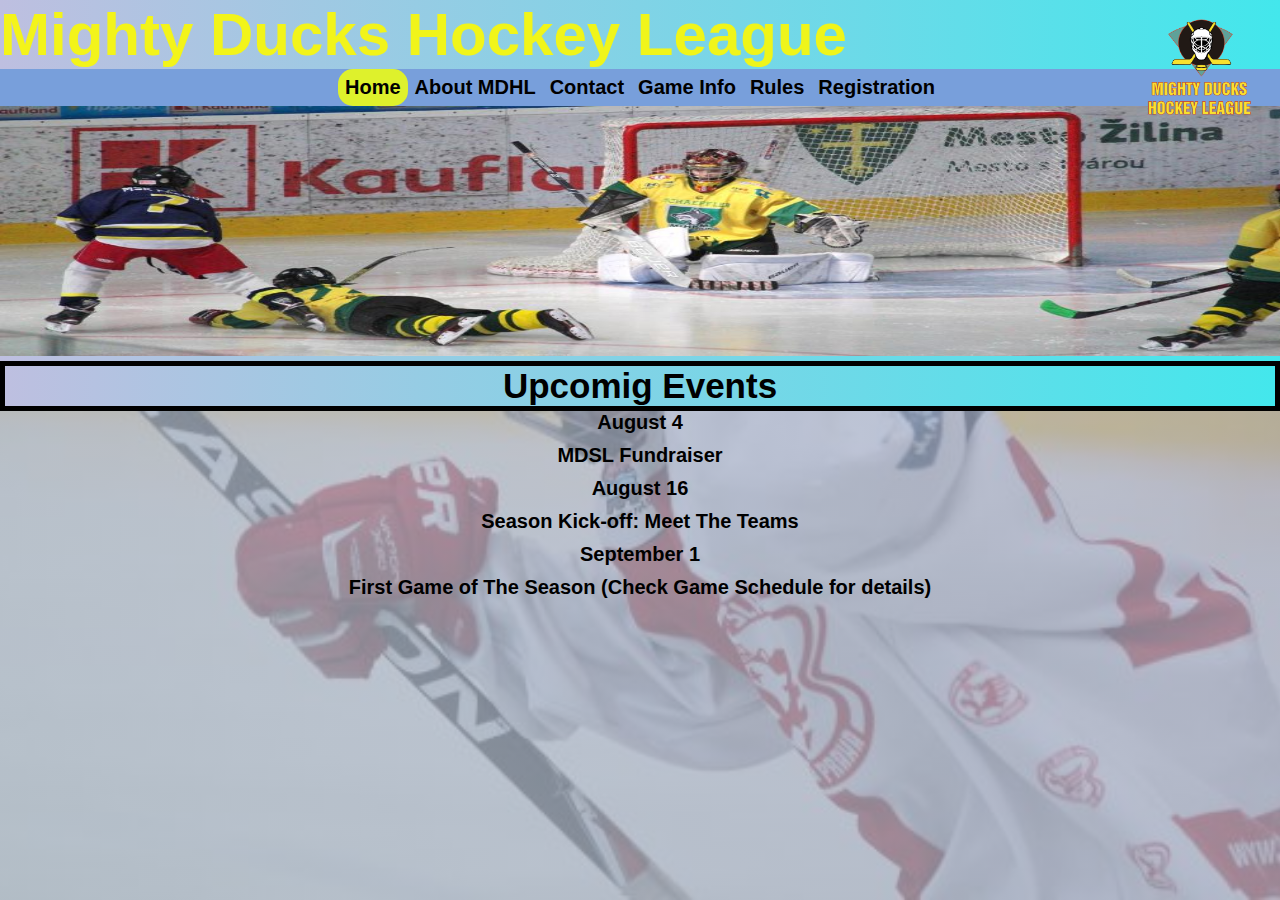
<file: index.html>
<!DOCTYPE html>
<html lang="en">

<head>
    <meta charset="UTF-8">
    <meta http-equiv="X-UA-Compatible" content="IE=edge">
    <meta name="viewport" content="width=device-width, initial-scale=1.0">
    <title>Document</title>
    <link rel="stylesheet" href="./css/style.css">
    <link rel="shortcut icon" href="./img/favicon.ico" type="image/x-icon">

    <style>
        body {
            background-image: linear-gradient(45deg, rgba(184, 199, 212, 0.705) 0%, rgba(170, 175, 201, 0.685) 99%,
                    rgba(172, 207, 175, 0.952) 100%), url(img/hockey_1.jpg);
            background-repeat: no-repeat;
            background-size: cover;
            background-attachment: fixed;
            background-position: center;
        }
    </style>
</head>

<body>
    <header>
        <h1>Mighty Ducks Hockey League</h1>
        <nav>
            <a href="#">Home</a>
            <a href="about_MDHL.html">About MDHL</a>
            <a href="contact.html">Contact</a>
            <a href="game_info.html">Game Info</a>
            <a href="rules.html">Rules</a>
            <a href="registration_form.html">Registration</a>
        </nav>

        <div class="caja"><img src="./img/design2_image1.jpg" class="intro-img" alt=""></div>

        <h2 class="titulo">Upcomig Events</h2>
    </header>

    <main>

        <figure><img src="./img/Logo_Mighty_ducks-01.png" class="logo" alt="" width="150"></figure>

        <section>
            <div>
                <h3>August 4</h3>
                <p>MDSL Fundraiser</p>
            </div>

            <div>
                <h3>August 16</h3>
                <p>Season Kick-off: Meet The Teams</p>
            </div>

            <div>
                <h3>September 1</h3>
                <p>First Game of The Season (Check Game Schedule for details)</p>
            </section>
        </div>
    </main>
</body>
</html>
</file>
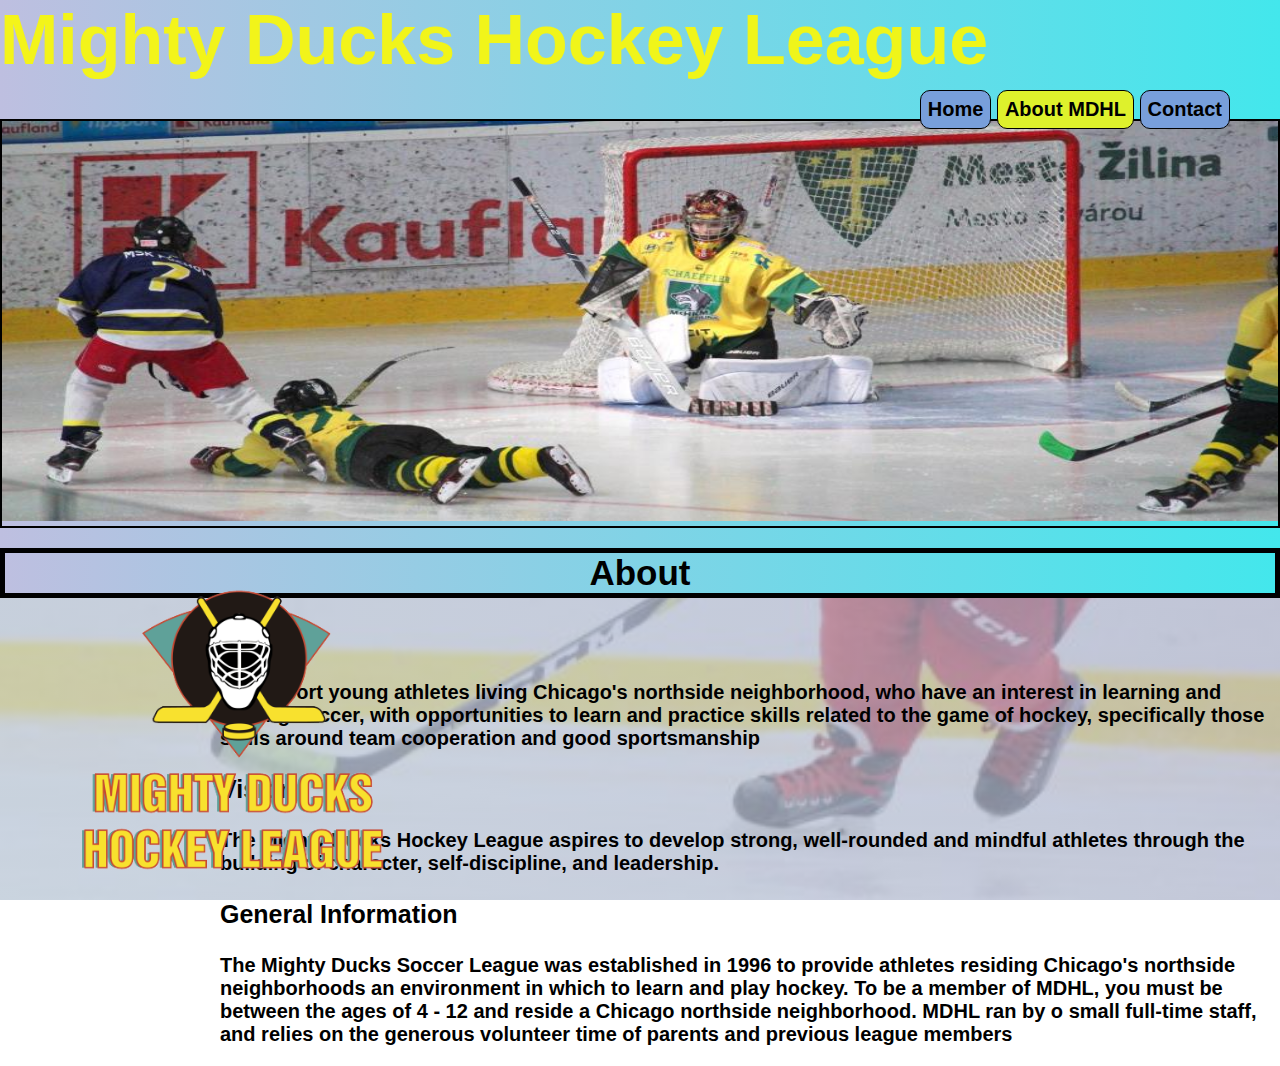
<file: about.html>
<!DOCTYPE html>
<html lang="en">

<head>
    <meta charset="UTF-8">
    <meta http-equiv="X-UA-Compatible" content="IE=edge">
    <meta name="viewport" content="width=device-width, initial-scale=1.0">
    <title>Document</title>
    <link rel="stylesheet" href="style.css">
    <link rel="shortcut icon" href="./img/Logo_Mighty_ducks-01.png" type="image/x-icon">
</head>

<style>
    body  {background-image: linear-gradient(45deg, rgba(184, 199, 212, 0.705) 0%, rgba(170, 175, 201, 0.685) 99%,
  rgba(172, 207, 175, 0.952) 100%), url(img/hockey_2.jpg);
  background-repeat: no-repeat;
  background-size: 100% 100%;
  background-attachment: fixed;
  background-position: center;}
  
</style>

<body>
    <header>
        <h1>Mighty Ducks Hockey League</h1>
        <nav>
            <a href="index.html">Home</a>
            <a href="#">About MDHL</a>
            <a href="contact.html">Contact</a>
        </nav>
        <div class="caja"><img src="./img/design2_image1.jpg" class="intro-img" alt=""></div>      
        <figure><img src="./img/Logo_Mighty_ducks-01.png" class="logo" alt="" width="350"></figure>
        <h2 class="titulo">About</h2>
    </header>
    <main>
        <section>
            <h3>Mision</h3>
            <p>
                To support young athletes living Chicago's northside neighborhood, who have an interest in
                learning and playing soccer, with opportunities to learn and practice skills related to the game of
                hockey, specifically those skills around team cooperation and good sportsmanship
            </p>
        </section>
        <section>
            <h3>Vision</h3>
            <p>The Mighty Ducks Hockey League aspires to develop strong, well-rounded and mindful athletes
                through the building of character, self-discipline, and leadership.
            </p>
        </section>
        <section>
            <h3>General Information</h3>
            <p>The Mighty Ducks Soccer League was established in 1996 to provide athletes residing
                Chicago's northside neighborhoods an environment in which to learn and play hockey. To be a
                member of MDHL, you must be between the ages of 4 - 12 and reside a Chicago northside
                neighborhood. MDHL ran by o small full-time staff, and relies on the generous volunteer time of
                parents and previous league members
            </p>
        </section>
    </main>
</body>
</html>
</file>
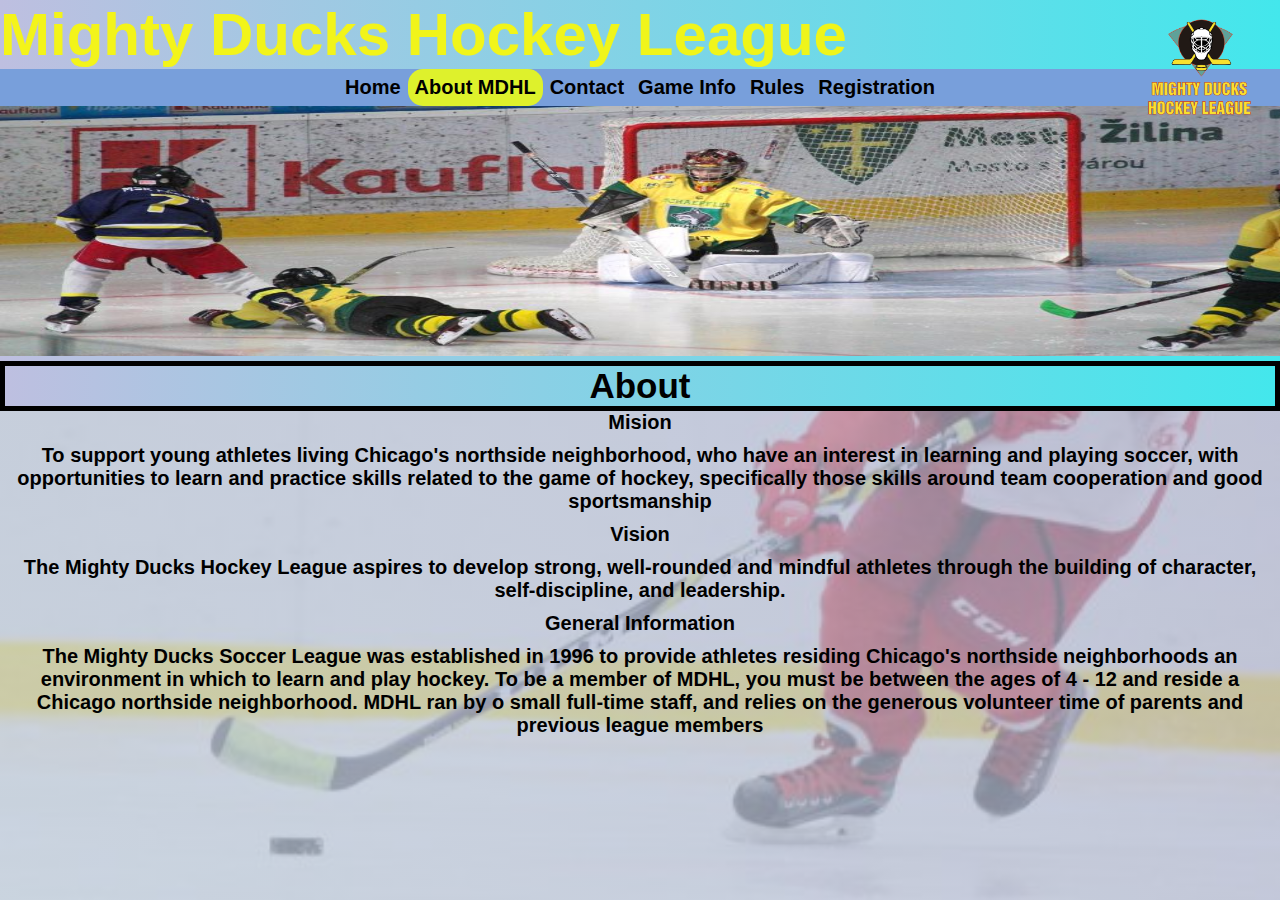
<file: about_MDHL.html>
<!DOCTYPE html>
<html lang="en">

<head>
    <meta charset="UTF-8">
    <meta http-equiv="X-UA-Compatible" content="IE=edge">
    <meta name="viewport" content="width=device-width, initial-scale=1.0">
    <title>Document</title>
    <link rel="stylesheet" href="./css/style.css">
    <link rel="shortcut icon" href="./img/favicon.ico" type="image/x-icon">

    <style>
        body {
            background-image: linear-gradient(45deg, rgba(184, 199, 212, 0.705) 0%, rgba(170, 175, 201, 0.685) 99%,
                    rgba(172, 207, 175, 0.952) 100%), url(img/hockey_2.jpg);
            background-repeat: no-repeat;
            background-size: 100% 100%;
            background-attachment: fixed;
            background-position: center;
        }
    </style>
</head>

<body>
    <header>
        <h1>Mighty Ducks Hockey League</h1>
        <nav>
            <a href="index.html">Home</a>
            <a href="#">About MDHL</a>
            <a href="contact.html">Contact</a>
            <a href="game_info.html">Game Info</a>
            <a href="rules.html">Rules</a>
            <a href="registration_form.html">Registration</a>
        </nav>
        <img src="./img/design2_image1.jpg" class="intro-img" alt="">

        <h2>About</h2>
    </header>

    <main>

        <figure><img src="./img/Logo_Mighty_ducks-01.png" class="logo" alt=""></figure>
        <div>
            <section>
                <h3>Mision</h3>
                <p>
                    To support young athletes living Chicago's northside neighborhood, who have an interest in
                    learning and playing soccer, with opportunities to learn and practice skills related to the game of
                    hockey, specifically those skills around team cooperation and good sportsmanship
                </p>
            </section>
            <section>
                <h3>Vision</h3>
                <p>The Mighty Ducks Hockey League aspires to develop strong, well-rounded and mindful athletes
                    through the building of character, self-discipline, and leadership.
                </p>
            </section>
            <section>
                <h3>General Information</h3>
                <p>The Mighty Ducks Soccer League was established in 1996 to provide athletes residing
                    Chicago's northside neighborhoods an environment in which to learn and play hockey. To be a
                    member of MDHL, you must be between the ages of 4 - 12 and reside a Chicago northside
                    neighborhood. MDHL ran by o small full-time staff, and relies on the generous volunteer time of
                    parents and previous league members
                </p>
            </section>
        </div>
    </main>
</body>
</html>
</file>
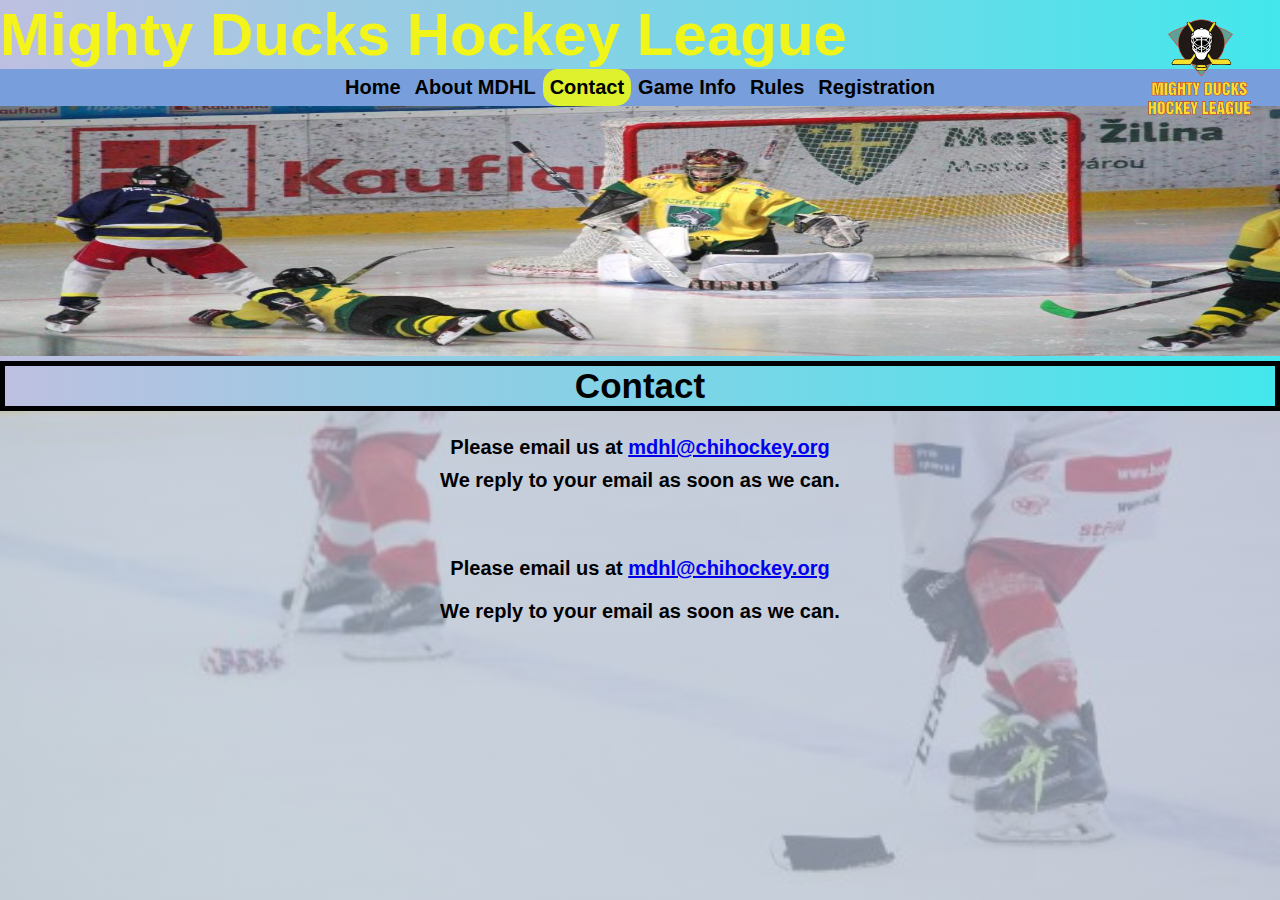
<file: contact.html>
<!DOCTYPE html>
<html lang="en">

<head>
    <meta charset="UTF-8">
    <meta http-equiv="X-UA-Compatible" content="IE=edge">
    <meta name="viewport" content="width=device-width, initial-scale=1.0">
    <title>Document</title>
    <link rel="stylesheet" href="./css/style.css">
    <link rel="shortcut icon" href="./img/favicon.ico" type="image/x-icon">

    <style>
        body {
            background-image: linear-gradient(45deg, rgba(184, 199, 212, 0.705) 0%, rgba(170, 175, 201, 0.685) 99%,
                    rgba(172, 207, 175, 0.952) 100%), url(img/hockey_3.jpg);
            background-repeat: no-repeat;
            background-size: 100% 100%;
            background-attachment: fixed;
            background-position: center;
        }
    </style>
</head>

<body>    
<style>
    body  {background-image: linear-gradient(45deg, rgba(184, 199, 212, 0.705) 0%, rgba(170, 175, 201, 0.685) 99%,
  rgba(172, 207, 175, 0.952) 100%), url(img/hockey_3.jpg);
  background-repeat: no-repeat;
  background-size: 100% 100%;
  background-attachment: fixed;
  background-position: center;}

  article{
    padding-top: 30px;
  }

</style>

<body>
    <header>
        <h1>Mighty Ducks Hockey League</h1>
        <nav>
            <a href="index.html">Home</a>
            <a href="about_MDHL.html">About MDHL</a>
            <a href="#">Contact</a>
            <a href="game_info.html">Game Info</a>
            <a href="rules.html">Rules</a>
            <a href="registration_form.html">Registration</a>
        </nav>

        <div class="caja"><img src="./img/design2_image1.jpg" class="intro-img" alt=""></div>

        <h2 class="titulo">Contact</h2>

    </header>

    <main>
        <figure><img src="./img/Logo_Mighty_ducks-01.png" class="logo" alt=""></figure>
        <ul>
            <li>Please email us at <a href="https://www.gmail.com/mail/help/intl/es/about.html?iframe">mdhl@chihockey.org</a></li>
            <li>We reply to your email as soon as we can.</li>
        </ul>

        <figure><img src="./img/Logo_Mighty_ducks-01.png" class="logo" alt="" width="150"></figure>


        <article>
            <p>Please email us at <a
                    href="https://www.gmail.com/mail/help/intl/es/about.html?iframe">mdhl@chihockey.org</a></p>

            <p>We reply to your email as soon as we can.</p>
        </article>
    </main>
</body>

</html>
</file>
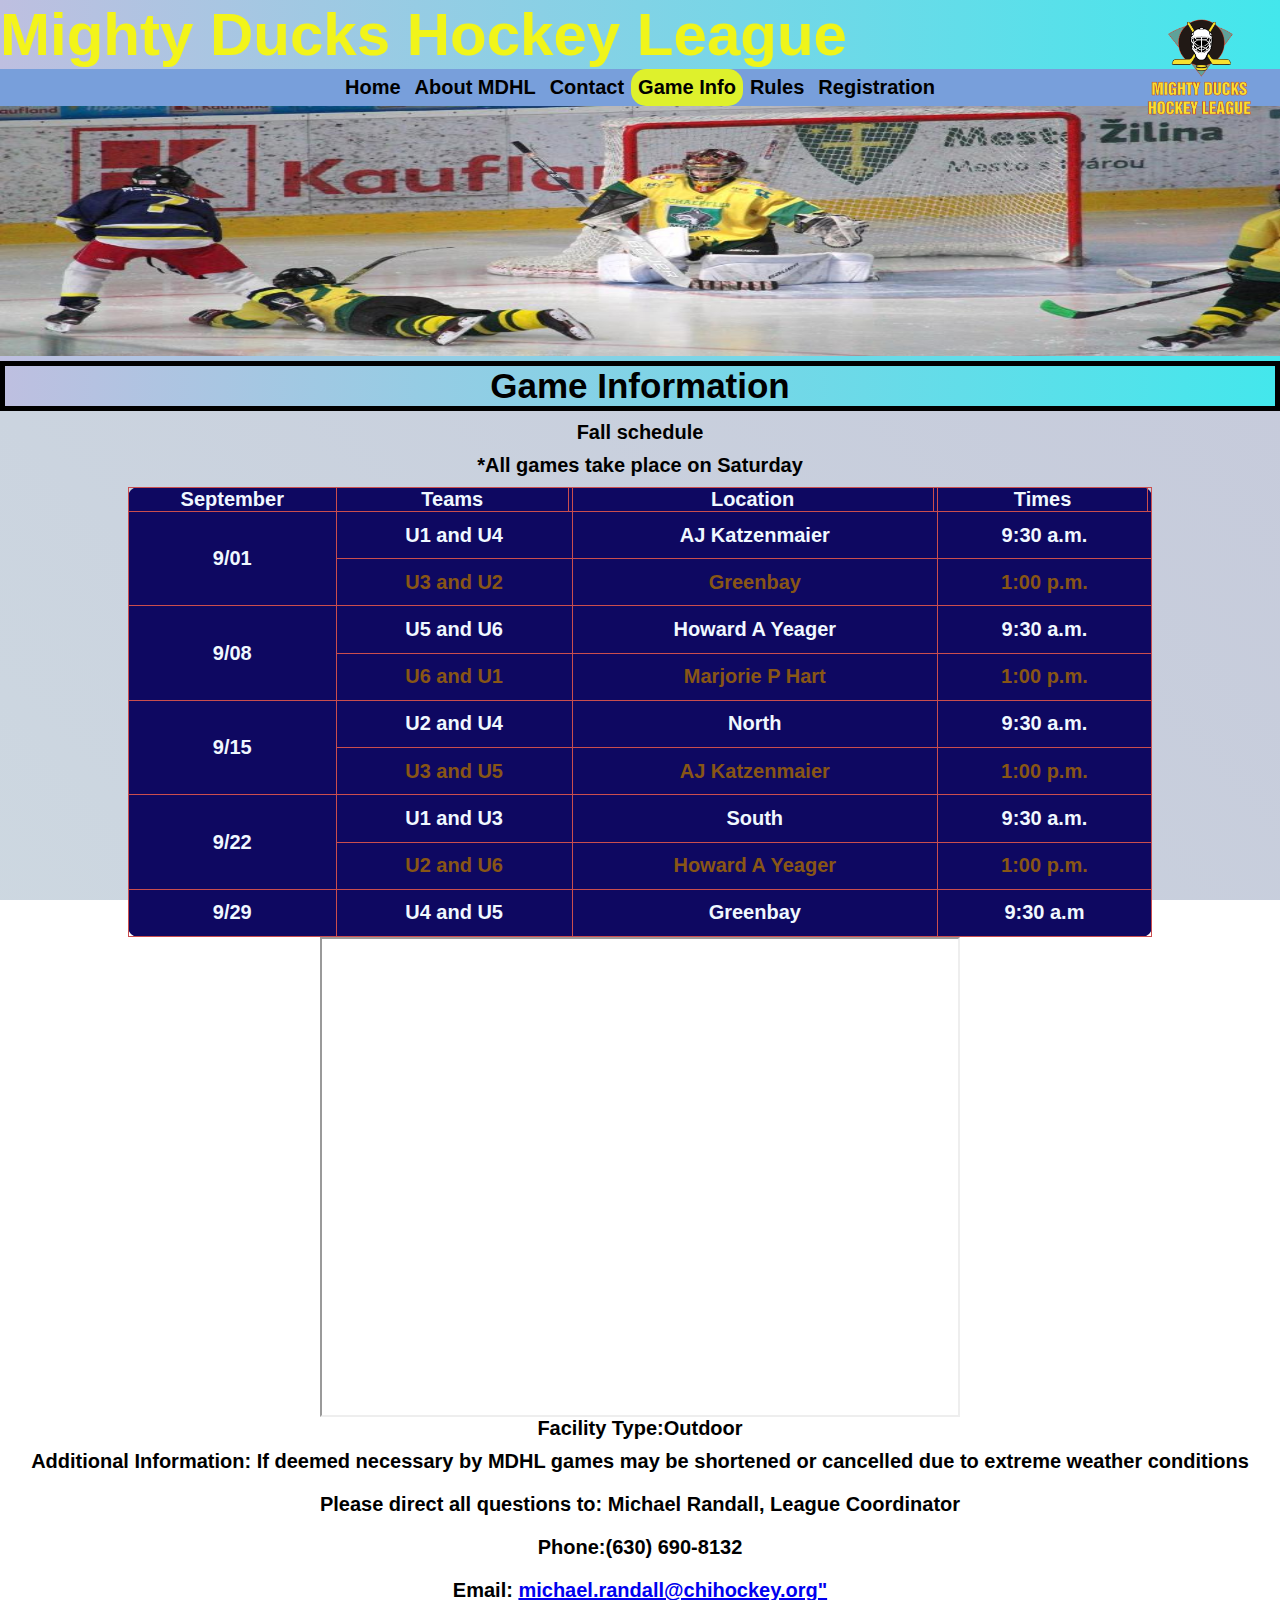
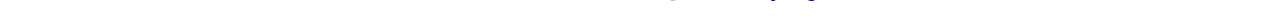
<file: game_info.html>
<!DOCTYPE html>
<html lang="en">

<head>
    <meta charset="UTF-8">
    <meta http-equiv="X-UA-Compatible" content="IE=edge">
    <meta name="viewport" content="width=device-width, initial-scale=1.0">
    <title>Document</title>
    <link rel="stylesheet" href="./css/style.css">
    <link rel="shortcut icon" href="./img/favicon.ico" type="image/x-icon">

    <style>
        body {
            background-image: linear-gradient(45deg, rgba(184, 199, 212, 0.705) 0%, rgba(170, 175, 201, 0.685) 99%,
                    rgba(172, 207, 175, 0.952) 100%), url(https://res.cloudinary.com/monday-blogs/w_580,h_448,c_fit/fl_lossy,f_auto,q_auto/wp-blog/2022/02/Untitled-16.png);
            background-repeat: no-repeat;
            background-size: cover;
            background-attachment: fixed;
            background-position: center;
        }
    </style>
</head>

<body>
    <header>
        <h1>Mighty Ducks Hockey League</h1>
        <nav>
            <a href="index.html">Home</a>
            <a href="about_MDHL.html">About MDHL</a>
            <a href="contact.html">Contact</a>
            <a href="#">Game Info</a>
            <a href="rules.html">Rules</a>
            <a href="registration_form.html">Registration</a>
        </nav>
        <img src="./img/design2_image1.jpg" class="intro-img" alt="">

        <h2>Game Information</h2>
    </header>
    <main>
        <figure><img src="./img/Logo_Mighty_ducks-01.png" class="logo" alt=""></figure>
        <div class="schedule">
            <div>
                <section>
                    <h3>Fall schedule</h3>
                    <p>*All games take place on Saturday</p>
                </section>
            </div>
            <table>
                <thead>
                    <tr>
                        <th>September</th>
                        <th>Teams</th>
                        <th></th>
                        <th>Location</th>
                        <th></th>
                        <th>Times</th>
                        <th></th>
                    </tr>
                </thead>
                <tbody>
                    <tr>
                        <td rowspan="2">9/01</td>
                        <td colspan="2"> U1 and U4</td>
                        <td colspan="2">AJ Katzenmaier</td>
                        <td colspan="2">9:30 a.m.</td>
                    </tr>
                    <tr>
                        <td class="colum2" colspan="2">U3 and U2</td>
                        <td class="colum2" colspan="2">Greenbay</td>
                        <td class="colum2" colspan="2">1:00 p.m.</td>
                    </tr>
                    <tr>
                        <td rowspan="2">9/08</td>
                        <td colspan="2"> U5 and U6</td>
                        <td colspan="2">Howard A Yeager</td>
                        <td colspan="2">9:30 a.m.</td>
                    </tr>
                    <tr>
                        <td class="colum2" colspan="2">U6 and U1</td>
                        <td class="colum2" colspan="2">Marjorie P Hart</td>
                        <td class="colum2" colspan="2">1:00 p.m.</td>
                    </tr>
                    <tr>
                        <td rowspan="2">9/15</td>
                        <td colspan="2"> U2 and U4</td>
                        <td colspan="2">North</td>
                        <td colspan="2">9:30 a.m.</td>
                    </tr>
                    <tr>
                        <td class="colum2" colspan="2">U3 and U5</td>
                        <td class="colum2" colspan="2">AJ Katzenmaier</td>
                        <td class="colum2" colspan="2">1:00 p.m.</td>
                    </tr>
                    <tr>
                        <td rowspan="2">9/22</td>
                        <td colspan="2"> U1 and U3</td>
                        <td colspan="2">South</td>
                        <td colspan="2">9:30 a.m.</td>
                    </tr>
                    <tr>
                        <td class="colum2" colspan="2">U2 and U6</td>
                        <td class="colum2" colspan="2">Howard A Yeager</td>
                        <td class="colum2" colspan="2">1:00 p.m.</td>
                    </tr>
                    <tr>
                        <td rowspan="1">9/29</td>
                        <td colspan="2">U4 and U5</td>
                        <td colspan="2">Greenbay</td>
                        <td colspan="2">9:30 a.m</td>
                    </tr>
                </tbody>
            </table>
                <iframe src="https://www.google.com/maps/d/embed?mid=1PZOR0wZI9n-pk03mKDgb6DVj3AAW510&ehbc=2E312F" width="640" height="480"></iframe>
            <article>
                <h4>Facility Type:Outdoor</h4>
                <p>Additional Information: If deemed necessary by MDHL games may be shortened or
                    cancelled due to extreme weather conditions</p>
                <p>Please direct all questions to: Michael Randall, League Coordinator</p>
                <p>Phone:(630) 690-8132</p>
                <p>Email: <a href="mailto:michael.randall@chihockey.org">michael.randall@chihockey.org"</a></p>
            </article>
        </div>
    </main>
</body>

</html>
</file>
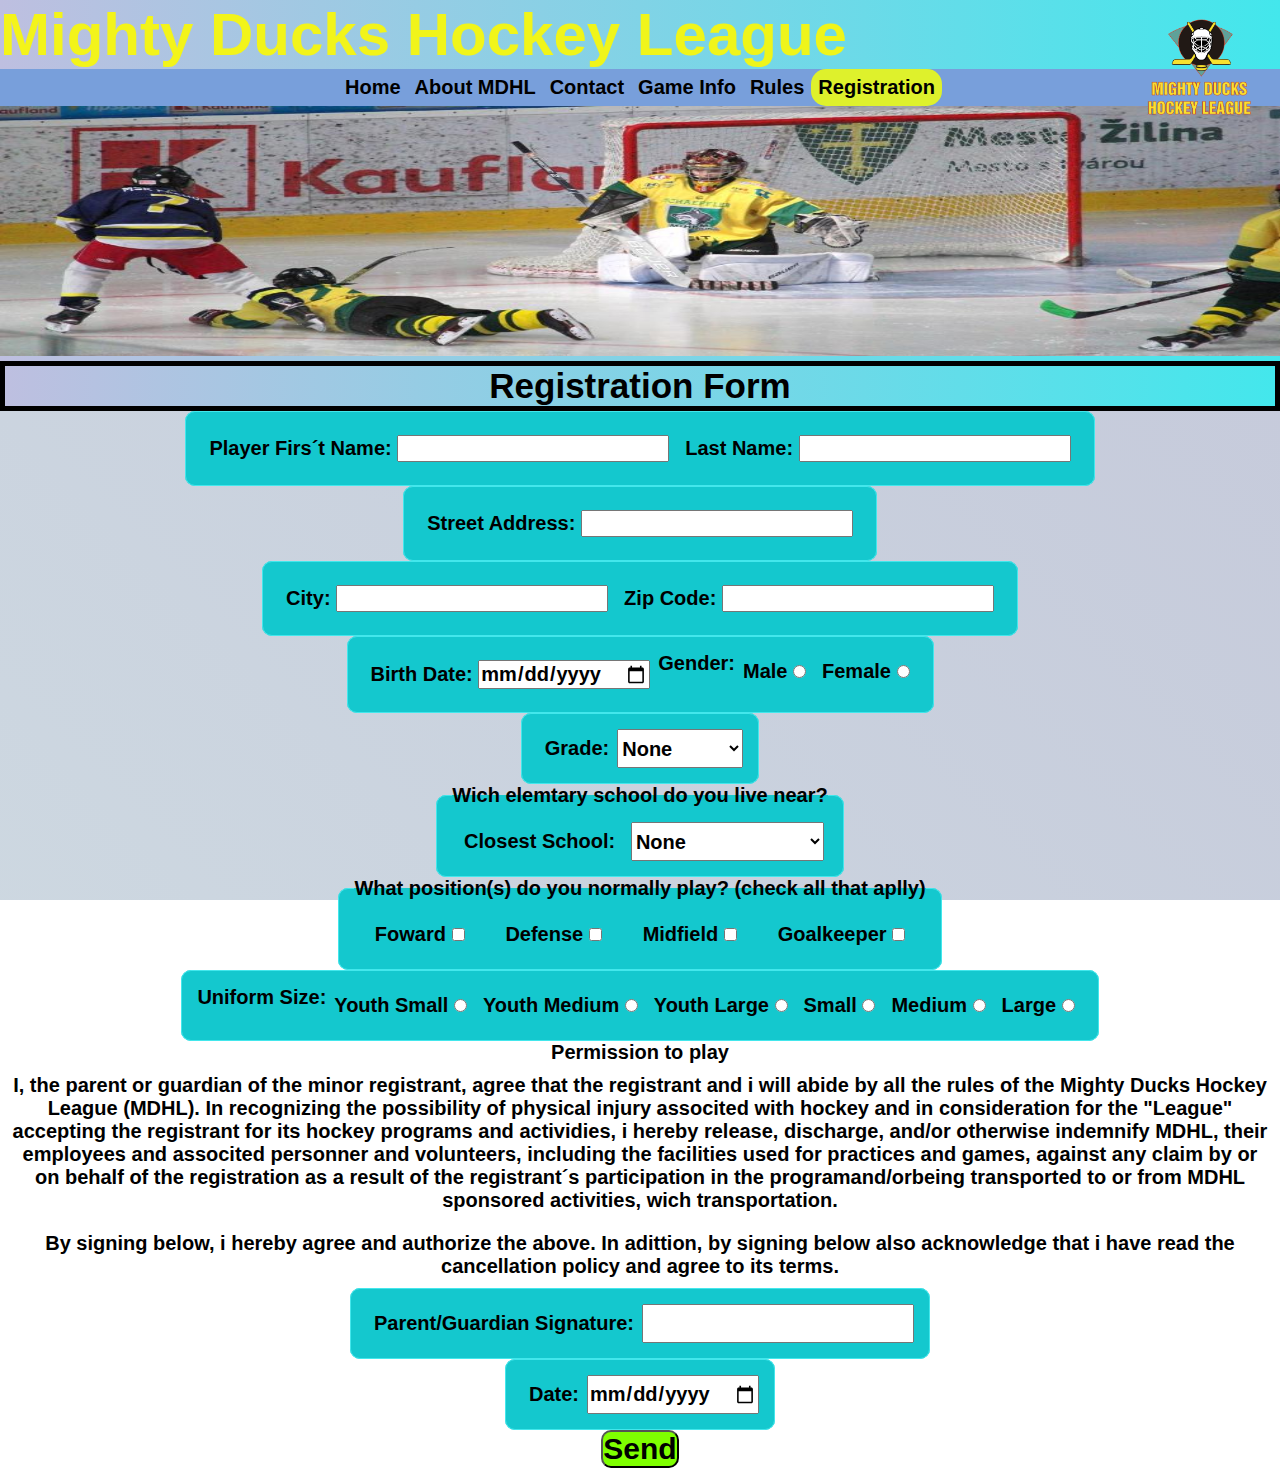
<file: registration_form.html>
<!DOCTYPE html>
<html lang="en">

<head>
    <meta charset="UTF-8">
    <meta http-equiv="X-UA-Compatible" content="IE=edge">
    <meta name="viewport" content="width=device-width, initial-scale=1.0">
    <title>Document</title>
    <link rel="stylesheet" href="./css/style.css">
    <link rel="shortcut icon" href="./img/favicon.ico" type="image/x-icon">
   
    <style>
        body {
            background-image: linear-gradient(45deg, rgba(184, 199, 212, 0.705) 0%, rgba(170, 175, 201, 0.685) 99%,
                    rgba(172, 207, 175, 0.952) 100%), url(https://www.technoheight.com/images/form-filling.png);
            background-repeat: no-repeat;
            background-size: cover;
            background-attachment: fixed;
            background-position: center;
        }
    </style>
</head>

<body>
    <header>
        <h1>Mighty Ducks Hockey League</h1>
        <nav>
            <a href="index.html">Home</a>
            <a href="about_MDHL.html">About MDHL</a>
            <a href="contact.html">Contact</a>
            <a href="game_info.html">Game Info</a>
            <a href="rules.html">Rules</a>
            <a href="#">Registration</a>
        </nav>

        <img src="./img/design2_image1.jpg" class="intro-img" alt="">

        <h2>Registration Form</h2>
    </header>

    <main>
        <figure><img src="./img/Logo_Mighty_ducks-01.png" class="logo" alt=""></figure>
        <form action="./show_data.html" method="get">
            <fieldset>
                <label>
                    Player Firs´t Name:
                    <input type="text" name="name">
                </label>
                <label>
                    Last Name:
                    <input type="text" name="lastname">
                </label>
            </fieldset>
            <fieldset>
                <label>Street Address:
                    <input type="text" name="Address">
                </label>
            </fieldset>
            <fieldset>
                <label>City:
                    <input type="text" name="city">
                </label>
                <label>Zip Code:
                    <input type="number" name="zip">
                </label>
            </fieldset>
            <fieldset>
                <label>Birth Date:
                    <input type="date" name="birthdate" >
                </label>
                Gender:
                <label>Male
                    <input type="radio" name="gender" value="M">
                </label>
                <label>Female
                    <input type="radio" name="gender" value="F">
                </label>
            </fieldset>
            <fieldset>
                <label for="select">Grade:</label>
                <select name="grade" id="select">
                    <option disabled selected>None</option>
                    <option value="pre">Pre-school</option>
                    <option value="1st">1st</option>
                    <option value="2nd">2nd</option>
                    <option value="3rd">3rd</option>
                    <option value="4th">4th</option>
                    <option value="5th">5th</option>
                </select>
            </fieldset>
            <fieldset>
                <legend>Wich elemtary school do you live near?</legend>
                <label for="select">Closest School:</label>
                <select name="school" id="select2">
                    <option disabled selected>None</option>
                    <option value="AJK">AJ Katzenmaier</option>
                    <option value="GRE">Greenbay</option>
                    <option value="HOW">Howard A Yeager</option>
                    <option value="MAJ">Majorie P Hart</option>
                    <option value="NOR">North Elemetary</option>
                    <option value="SOU">South Elementary</option>
                </select>
            </fieldset>
            <fieldset>
                <legend>What position(s) do you normally play? (check all that aplly)</legend>
                <label>Foward
                    <input type="checkbox" name="position" value="F">
                </label>
                <label>Defense
                    <input type="checkbox" name="position" value="D">
                </label>
                <label>Midfield
                    <input type="checkbox" name="position" value="M">
                </label>
                <label>Goalkeeper
                    <input type="checkbox" name="position" value="G">
                </label>
            </fieldset>
            <fieldset>
                Uniform Size:
                <label>Youth Small
                    <input type="radio" name="size" value="YS">
                </label>
                <label>Youth Medium
                    <input type="radio" name="size" value="YM">
                </label>
                <label>Youth Large
                    <input type="radio" name="size" value="YL">
                </label>
                <label>Small
                    <input type="radio" name="size" value="S">
                </label>
                <label>Medium
                    <input type="radio" name="size" value="M">
                </label>
                <label>Large
                    <input type="radio" name="size" value="L">
                </label>
            </fieldset>
            <section>
                <h3>Permission to play</h3>
                <p>I, the parent or guardian of the minor registrant, agree that the registrant and i will abide by
                    all the rules of the Mighty Ducks Hockey League (MDHL). In recognizing the possibility of
                    physical injury associted with hockey and in consideration for the "League" accepting the
                    registrant for its hockey programs and actividies, i hereby release, discharge, and/or otherwise
                    indemnify MDHL, their employees and associted personner and volunteers, including the facilities
                    used for practices and games, against any claim by or on behalf of the registration as a result
                    of the registrant´s participation in the programand/orbeing transported to or from MDHL
                    sponsored activities, wich transportation.</p>
                <p>By signing below, i hereby agree and authorize the above. In adittion, by signing below also
                    acknowledge that i have read the cancellation policy and agree to its terms.
                </p>
            </section>
            <fieldset>
                <label>Parent/Guardian Signature:</label>
                <input type="text" name="signature">
            </fieldset>
            <fieldset>
                <label>Date:</label>
                <input type="date" name="date" >
            </fieldset>
            <button>Send</button>
        </form>
    </main>
</body>
</file>
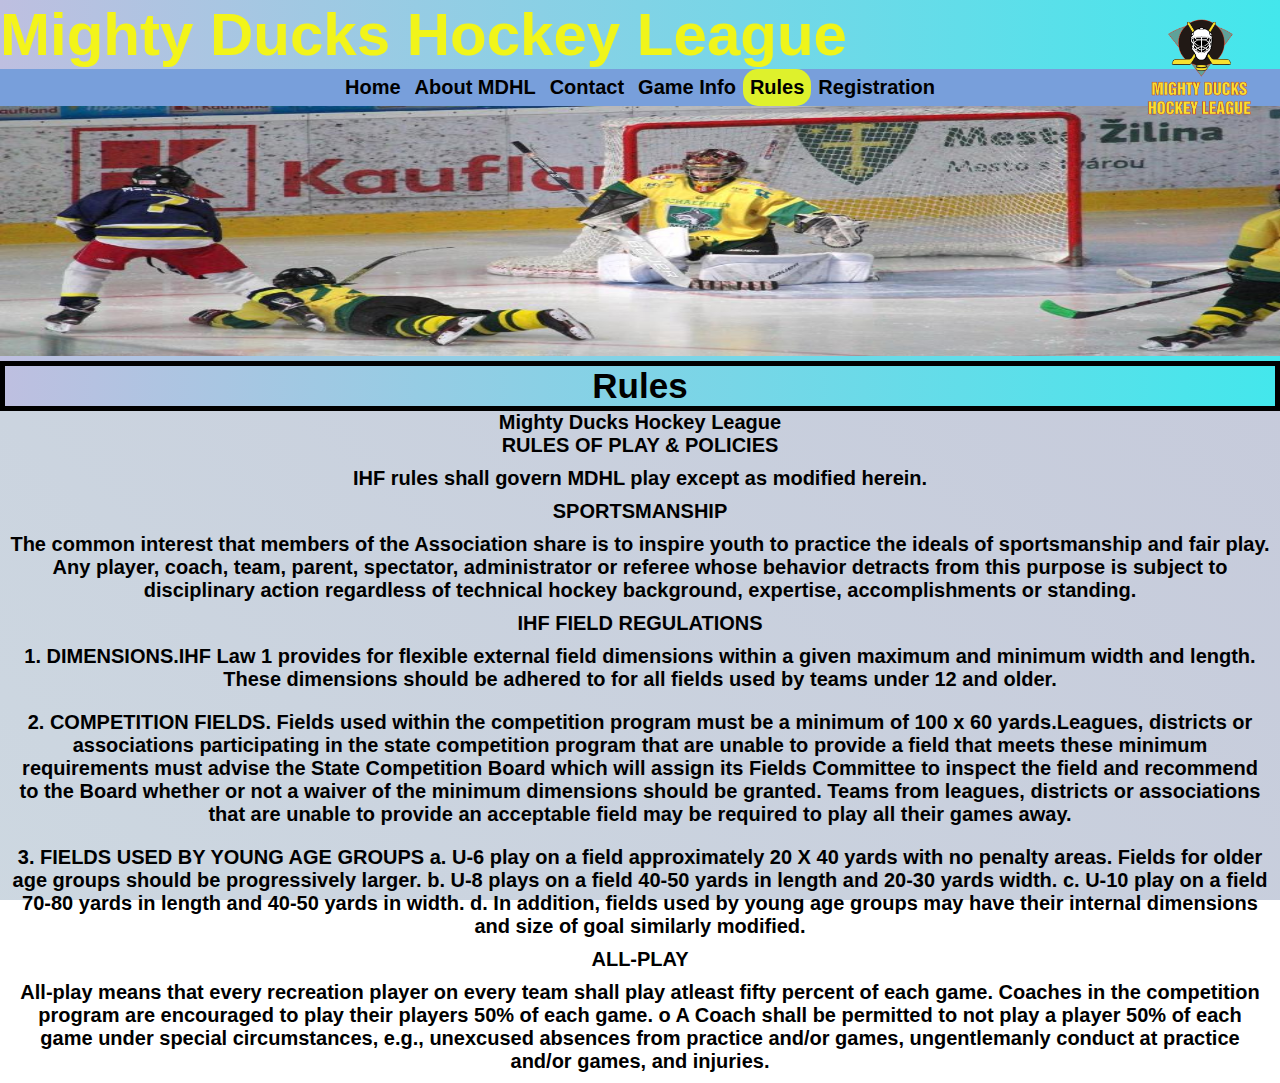
<file: rules.html>
<!DOCTYPE html>
<html lang="en">

<head>
    <meta charset="UTF-8">
    <meta http-equiv="X-UA-Compatible" content="IE=edge">
    <meta name="viewport" content="width=device-width, initial-scale=1.0">
    <title>Document</title>
    <link rel="stylesheet" href="./css/style.css">
    <link rel="shortcut icon" href="./img/favicon.ico" type="image/x-icon">

    <style>
        main {
            background-image: linear-gradient(45deg, rgba(184, 199, 212, 0.705) 0%, rgba(170, 175, 201, 0.685) 99%,
                    rgba(172, 207, 175, 0.952) 100%), url(http://d3ugyf2ht6aenh.cloudfront.net/stores/001/627/702/products/hay-tabla-los-simpson-calcomania-sticker-autoadhesivo-sticker-market1-0af0e020eb6dc507f716535305331842-640-0.jpg);
            background-repeat: no-repeat;
            background-size: cover;
            background-attachment: fixed;
            background-position: center;
        }
    </style>
</head>

<body>
    <header>
        <h1>Mighty Ducks Hockey League</h1>
        <nav>
            <a href="index.html">Home</a>
            <a href="about_MDHL.html">About MDHL</a>
            <a href="contact.html">Contact</a>
            <a href="game_info.html">Game Info</a>
            <a href="#">Rules</a>
            <a href="registration_form.html">Registration</a>
        </nav>
        <img src="./img/design2_image1.jpg" class="intro-img" alt="">

        <h2>Rules</h2>

    </header>

    <main>
        <figure><img src="./img/Logo_Mighty_ducks-01.png" class="logo" alt=""></figure>
        <article>
            <h3>Mighty Ducks Hockey League</h3>
            <section>
                <h3>RULES OF PLAY & POLICIES</h3>
                <p>IHF rules shall govern MDHL play except as modified herein.</p>
            </section>
            <section>
                <h3>SPORTSMANSHIP</h3>
                <p>The common interest that members of the Association share is to inspire
                    youth to practice the ideals of sportsmanship and fair play. Any player, coach,
                    team, parent, spectator, administrator or referee whose behavior detracts from
                    this purpose is subject to disciplinary action regardless of technical hockey
                    background, expertise, accomplishments or standing.</p>
            </section>
            <section>
                <h3>IHF FIELD REGULATIONS</h3>
                <p>1. DIMENSIONS.IHF Law 1 provides for flexible external field dimensions within
                    a given maximum and minimum width and length. These dimensions should be
                    adhered to for all fields used by teams under 12 and older.</p>
                <p> 2. COMPETITION FIELDS. Fields used within the competition program must be
                    a minimum of 100 x 60 yards.Leagues, districts or associations participating in
                    the state competition program that are unable to provide a field that meets these
                    minimum requirements must advise the State Competition Board which will
                    assign its Fields Committee to inspect the field and recommend to the Board
                    whether or not a waiver of the minimum dimensions should be granted. Teams
                    from leagues, districts or associations that are unable to provide an acceptable
                    field may be required to play all their games away.</p>
                <p>3. FIELDS USED BY YOUNG AGE GROUPS
                    a. U-6 play on a field approximately 20 X 40 yards with no penalty areas. Fields
                    for older age groups should be progressively larger.
                    b. U-8 plays on a field 40-50 yards in length and 20-30 yards width.
                    c. U-10 play on a field 70-80 yards in length and 40-50 yards in width.
                    d. In addition, fields used by young age groups may have their internal
                    dimensions and size of goal similarly modified.</p>
            </section>
            <section>
                <h3>ALL-PLAY</h3>
                <p>All-play means that every recreation player on every team shall play atleast
                    fifty percent of each game. Coaches in the competition program are encouraged
                    to play their players 50% of each game.
                    o A Coach shall be permitted to not play a player 50% of each game
                    under special circumstances, e.g., unexcused absences from practice
                    and/or games, ungentlemanly conduct at practice and/or games, and
                    injuries.</p>
            </section>
        </article>
    </main>
</body>

</html>
</file>
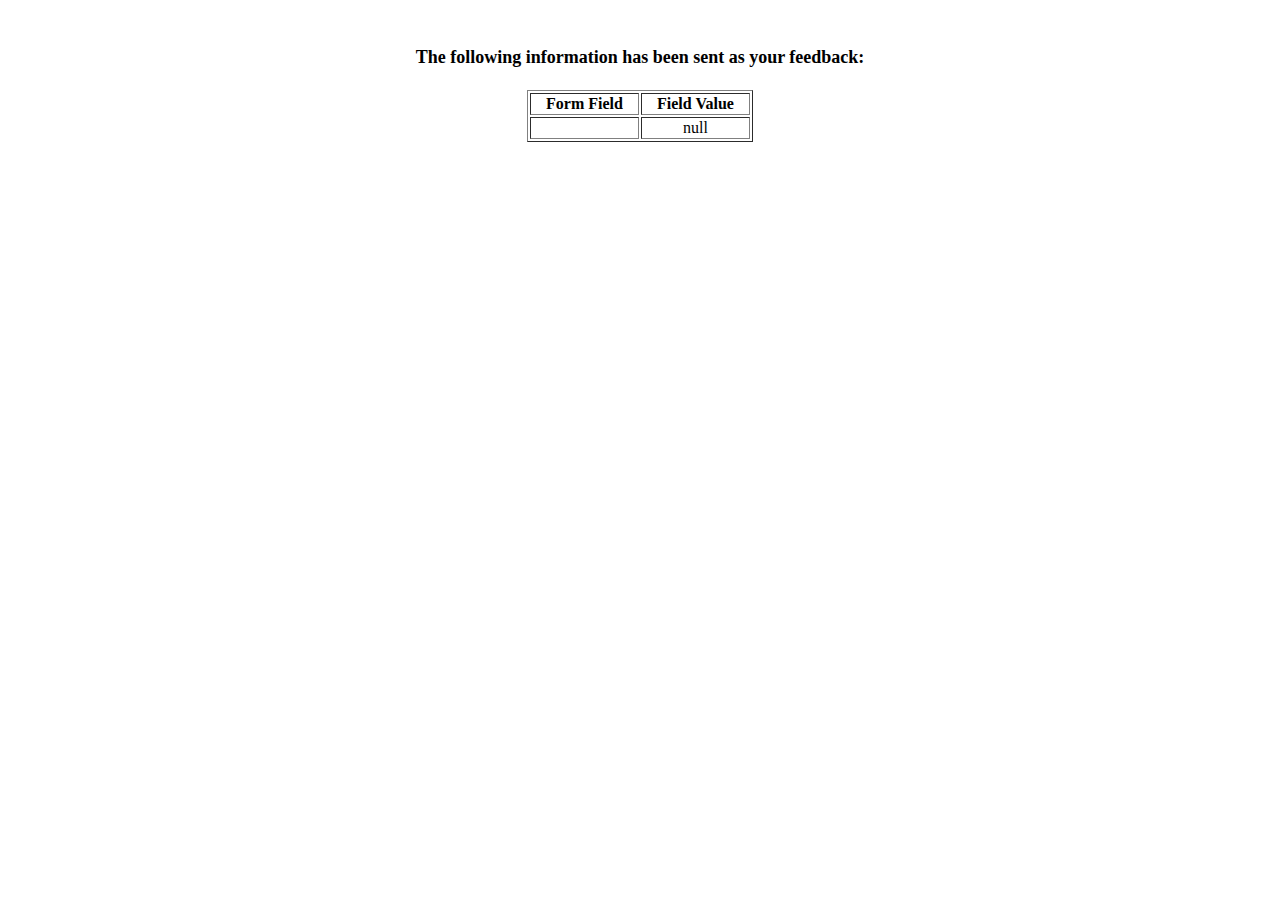
<file: show_data.html>
<html>
<head>
<title>Feedback Sent</title>
</head>
<body>
<p align=center>&nbsp;</p>
<h1 align=center><font size="+1">The following information has been sent as your
  feedback:</font></h1>

<table border="1" align=center width="226">
  <tr>
    <th align="center">Form Field</th>
    <th align="center">Field Value</th>
  </tr>

<script language="javascript">
var args = location.search.substr(1).split('&');
for (var i = 0; i < args.length; ++i) {
  var parts = args[i].split('=');
  if (parts != null) {
    var field = parts[0];
    var value = parts[1];
    if (value == null) {
      value = "null"
    }
    else {
      value = '"' + unescape(value.replace(/\+/g, ' ')) + '"';
    }

    document.writeln('<tr><td align="center">' + field + '</td>');
    document.writeln('<td align="center">' + value + '</td></tr>');
  }
}
</script>

<noscript>
<tr><td>
<p>You need to turn on Javascript in your browser.</p>

<p>In Microsoft Internet Explorer 4 or greater:</p>
<ul>
<li>From the "Tools" menu (in IE 4, it's the "View" menu), select "Internet Options".</li>
<li>Click on the "Security" tab.</li>
<li>Click on the "Custom Level" button. (In IE 4, select "Custom"
and then click on "Settings...".)</li>
<li>Under "Active scripting" make sure "Enable" is selected.</li>
</ul>

<p>In Netscape version 4 or greater:</p>
<ul>
<li>From the <b>Edit</b> menu, select <b>Preferences</b>.</li>
<li>In the <b>Category</b> list on the left, click on the word "Advanced".</li>
<li>In the panel on the right, make sure "Enable JavaScript" is checked.</li>
<li>Click the <b>OK</b> button.</li>
</ul>

</td></tr>
</noscript>

</table>
</body>
</html>
</file>
<file: css/style.css>
* {
    padding: 0;
    margin: 0;
    box-sizing: border-box;
    font-weight: bold;
    font-size: 20px;
    font-family: sans-serif;
}

header {
    background-image: linear-gradient(to right, #bebfe0 0%, #43e7ec 100%);
}

nav {
    display: flex;
    justify-content: center;
    background-color: #789fdb;
}

nav a {
    padding: 7px;
    text-decoration: none;
    color: black;
}

a:hover {
    background-color: chartreuse;
    color: black;
    border-radius: 10px;
}

a[href="#"] {
    background-color: rgb(222, 241, 44);
    border-radius: 15px;
}

.intro-img {
    max-height: 250px;
    width: 100%;
}

h1 {
    font-size: 60px;
    color: rgba(247, 247, 14, 0.945)
}

h2 {
    border: 5px solid black;
    text-align: center;
    font-size: 35px;
    margin-top: 0;
}

h3 {
    font-size: 20px;
    font-weight: bolder;
    text-align: center;
}

.logo {
    position: fixed;
    top: 5px;
    right: 20px;
    width: 120px;
}

article,
section {
    text-align: center;
}

p {
    padding: 10px;
}

.schedule {
    display: flex;
    justify-content: center;
    flex-wrap: wrap;
    text-align: center;
    padding: 10px;
}

.colum2 {
    color: rgb(136, 86, 21);
}

table {
    background-color: rgb(14, 8, 97);
    width: 80vw;
    height: 50vh;
    border: 1px solid black;
    border-radius: 10px;
    font-size: 20px;
    border-collapse: collapse;
}

th,
td {
    border: 1px solid rgb(202, 78, 78);
    color: aliceblue;
}

td {
    padding: 10px;
}

li {
    list-style: none;
    padding: 5px;
}

ul {
    text-align: center;
    padding: 20px;
}

iframe {
    padding: 10px;
}

form {
    display: flex;
    flex-wrap: wrap;
    flex-direction: column;
    align-items: center;
}

fieldset {
    padding: 15px;
    border: 1px solid #43e7ec;
    background-color: #14c8ce;
    border-radius: 10px;
    display: flex;
    flex-wrap: wrap;
    justify-content: space-around;
}

label {
    padding: 8px;
}

button {
    border-radius: 10px;
    cursor: pointer;
    background-color: chartreuse;
    font-size: 30px;
}

@media screen and (max-width:769px) {

    nav {
        padding: 7px;
        text-decoration: none;
        color: black;
        display: flex;
        flex-wrap: wrap;
    }

    .logo {
        display: none;
    }
}

@media screen and (max-width:426px) {

    table {
        background-color: rgb(14, 8, 97);
        width: 100%;
        height: 100%;
        border: 1px solid black;
        border-radius: 10px;
        font-size: 20px;
        border-collapse: collapse;
        display: flex;
        flex-wrap: wrap;
    }
}

@media screen and (max-width:376px) {

}

@media screen and (max-width:321px) {

    table {
        background-color: rgb(14, 8, 97);
        width: 120%;
        height: 100%;
        border: 1px solid black;
        border-radius: 10px;
        font-size: 20px;
        border-collapse: collapse;
        display: flex;
        flex-wrap: wrap;
    }

}
</file>
<file: style.css>
body {
    font-family: sans-serif;
    padding: 0;
    margin: 0;
    box-sizing: border-box;
    font-weight: bold;
    font-size: 20px;
}

header {
    background-image: linear-gradient(to right, #bebfe0 0%, #43e7ec 100%);
}

h1 {
    display: inline;
    font-size: 70px;
    color: rgba(247, 247, 14, 0.945)
}

h3 {
    font-size: 25px;
    font-weight: bolder;
    text-align: left;
}

article {
    text-align: left;
    padding-left: 220px;
}

section {
    text-align: left;
    padding-left: 220px;
}

.logo {
    position: absolute;
    padding-left: 20px;
}

nav {
    text-align: end;
    padding-right: 50px;
}

nav a {
    padding: 7px;
    background-color: #789fdb;
    display: inline-block;
    text-decoration: none;
    text-align: center;
    color: black;
    border: 1px solid black;
    border-radius: 10px;
    position: relative;
    top: 10px;
}

/* a:hover{
    background-color: chartreuse;
    color: black;
} */

a[href="#"] {
    background-color: rgb(222, 241, 44);
}

.caja {
    border: 2px solid black;
}

.intro-img {
    height: 400px;
    width: 100%;
}

.titulo {
    border: 5px solid black;
    text-align: center;
    font-size: 35px;
    margin-top: 0;
}
</file>
